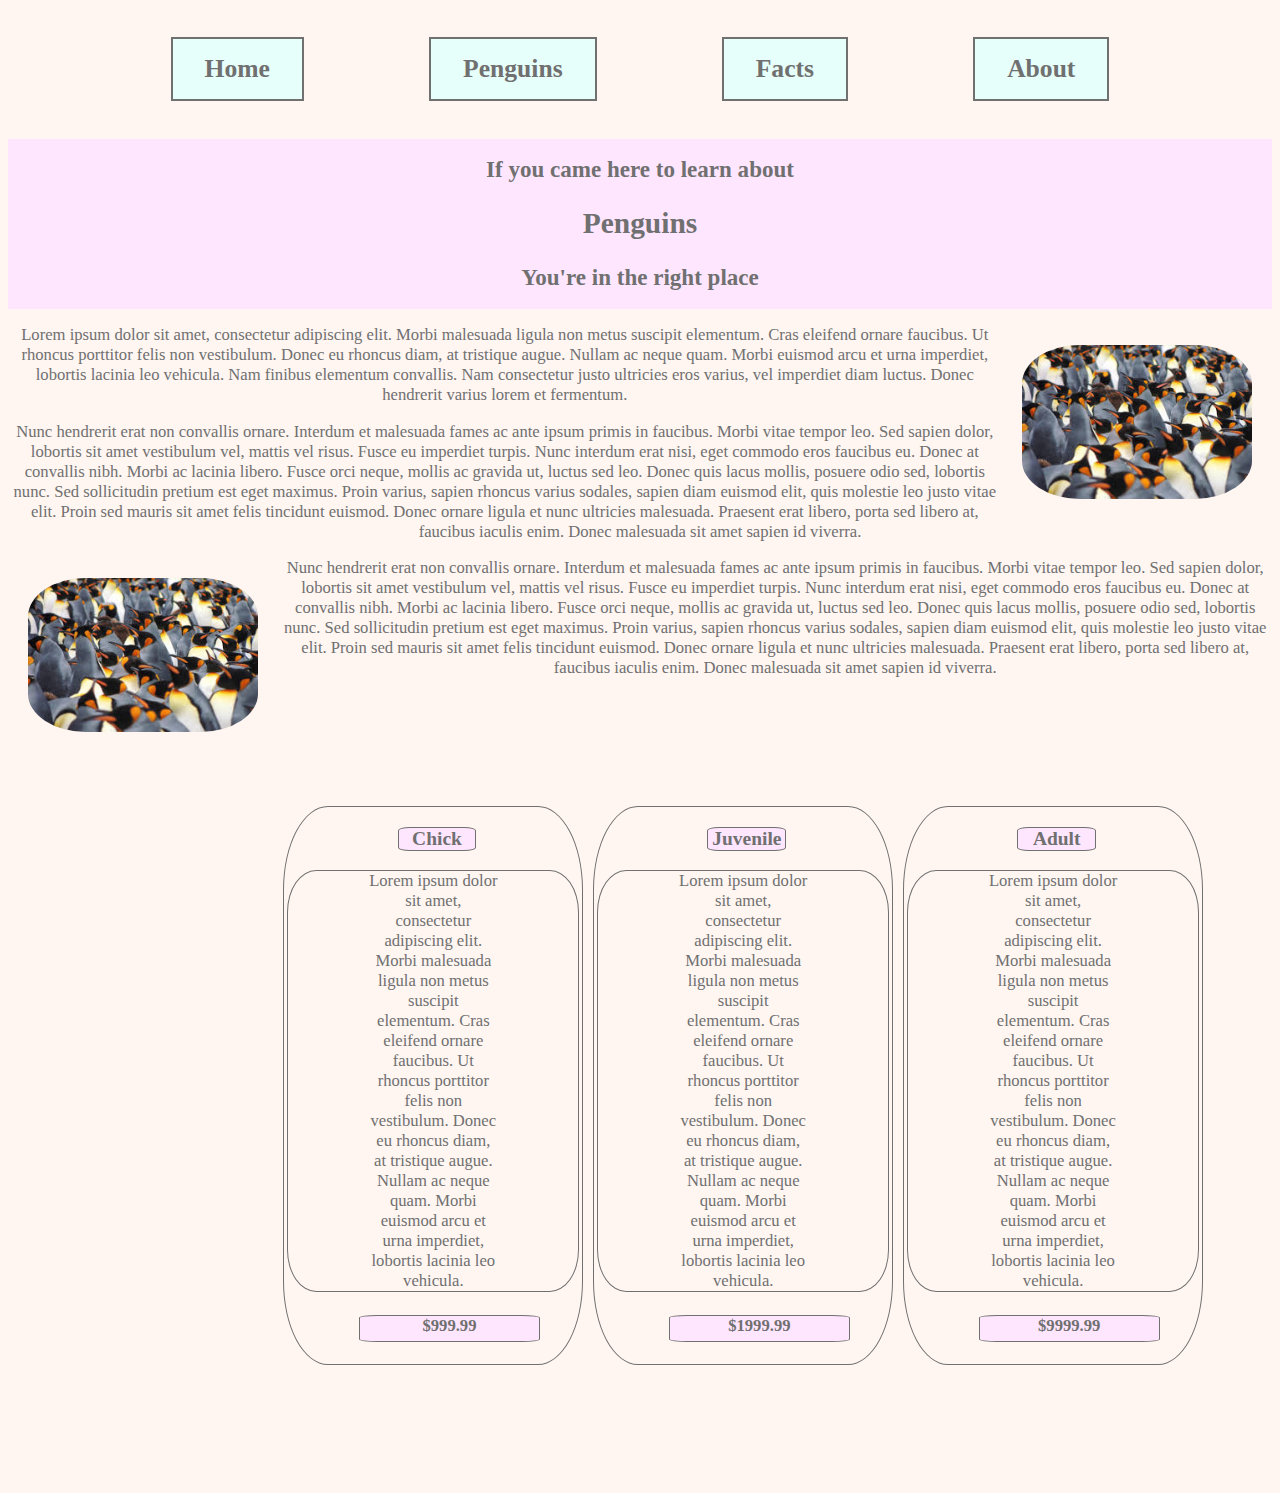
<file: index.html>
<html>
 <head>
     <title>Penguins</title>
     <link rel="stylesheet" href="style.css"> 
 </head>
 <body>
     <div class="nav">
     <h1><a class="button">Home</a></h1>
     <h1><a class="button">Penguins</a></h1>
     <h1><a class="button">Facts</a></h1>
     <h1><a class="button">About</a></h1>
     </div>
     <div class="banner">
         <h3>If you came here to learn about</h3>
         <h1>Penguins</h1>
         <h3>You're in the right place</h3>
     </div>
     <div class="main">
      <img src="Media/pasted%20image%200.png"><p>Lorem ipsum dolor sit amet, consectetur adipiscing elit. Morbi malesuada ligula non metus suscipit elementum. Cras eleifend ornare faucibus. Ut rhoncus porttitor felis non vestibulum. Donec eu rhoncus diam, at tristique augue. Nullam ac neque quam. Morbi euismod arcu et urna imperdiet, lobortis lacinia leo vehicula. Nam finibus elementum convallis. Nam consectetur justo ultricies eros varius, vel imperdiet diam luctus. Donec hendrerit varius lorem et fermentum.</p>
        

     <p>Nunc hendrerit erat non convallis ornare. Interdum et malesuada fames ac ante ipsum primis in faucibus. Morbi vitae tempor leo. Sed sapien dolor, lobortis sit amet vestibulum vel, mattis vel risus. Fusce eu imperdiet turpis. Nunc interdum erat nisi, eget commodo eros faucibus eu. Donec at convallis nibh. Morbi ac lacinia libero. Fusce orci neque, mollis ac gravida ut, luctus sed leo. Donec quis lacus mollis, posuere odio sed, lobortis nunc. Sed sollicitudin pretium est eget maximus. Proin varius, sapien rhoncus varius sodales, sapien diam euismod elit, quis molestie leo justo vitae elit. Proin sed mauris sit amet felis tincidunt euismod. Donec ornare ligula et nunc ultricies malesuada. Praesent erat libero, porta sed libero at, faucibus iaculis enim. Donec malesuada sit amet sapien id viverra.</p>
         
     <img src="Media/pasted%20image%200.png" style="float:left;"><p>Nunc hendrerit erat non convallis ornare. Interdum et malesuada fames ac ante ipsum primis in faucibus. Morbi vitae tempor leo. Sed sapien dolor, lobortis sit amet vestibulum vel, mattis vel risus. Fusce eu imperdiet turpis. Nunc interdum erat nisi, eget commodo eros faucibus eu. Donec at convallis nibh. Morbi ac lacinia libero. Fusce orci neque, mollis ac gravida ut, luctus sed leo. Donec quis lacus mollis, posuere odio sed, lobortis nunc. Sed sollicitudin pretium est eget maximus. Proin varius, sapien rhoncus varius sodales, sapien diam euismod elit, quis molestie leo justo vitae elit. Proin sed mauris sit amet felis tincidunt euismod. Donec ornare ligula et nunc ultricies malesuada. Praesent erat libero, porta sed libero at, faucibus iaculis enim. Donec malesuada sit amet sapien id viverra.</p>
    </div>
     <div class="pricing">
      <div  class="price">
         <h3>Chick</h3>
          <p>Lorem ipsum dolor sit amet, consectetur adipiscing elit. Morbi malesuada ligula non metus suscipit elementum. Cras eleifend ornare faucibus. Ut rhoncus porttitor felis non vestibulum. Donec eu rhoncus diam, at tristique augue. Nullam ac neque quam. Morbi euismod arcu et urna imperdiet, lobortis lacinia leo vehicula.</p>
          <h4>$999.99</h4>
         </div>
      <div class="price">
         <h3>Juvenile</h3>
          <p>Lorem ipsum dolor sit amet, consectetur adipiscing elit. Morbi malesuada ligula non metus suscipit elementum. Cras eleifend ornare faucibus. Ut rhoncus porttitor felis non vestibulum. Donec eu rhoncus diam, at tristique augue. Nullam ac neque quam. Morbi euismod arcu et urna imperdiet, lobortis lacinia leo vehicula.</p>
          <h4>$1999.99</h4>
         </div>
      <div  class="price" >
         <h3>Adult</h3>
          <p>Lorem ipsum dolor sit amet, consectetur adipiscing elit. Morbi malesuada ligula non metus suscipit elementum. Cras eleifend ornare faucibus. Ut rhoncus porttitor felis non vestibulum. Donec eu rhoncus diam, at tristique augue. Nullam ac neque quam. Morbi euismod arcu et urna imperdiet, lobortis lacinia leo vehicula.</p>
          <h4>$9999.99</h4>
         </div>
     </div>
 </body>
</html>
</file>
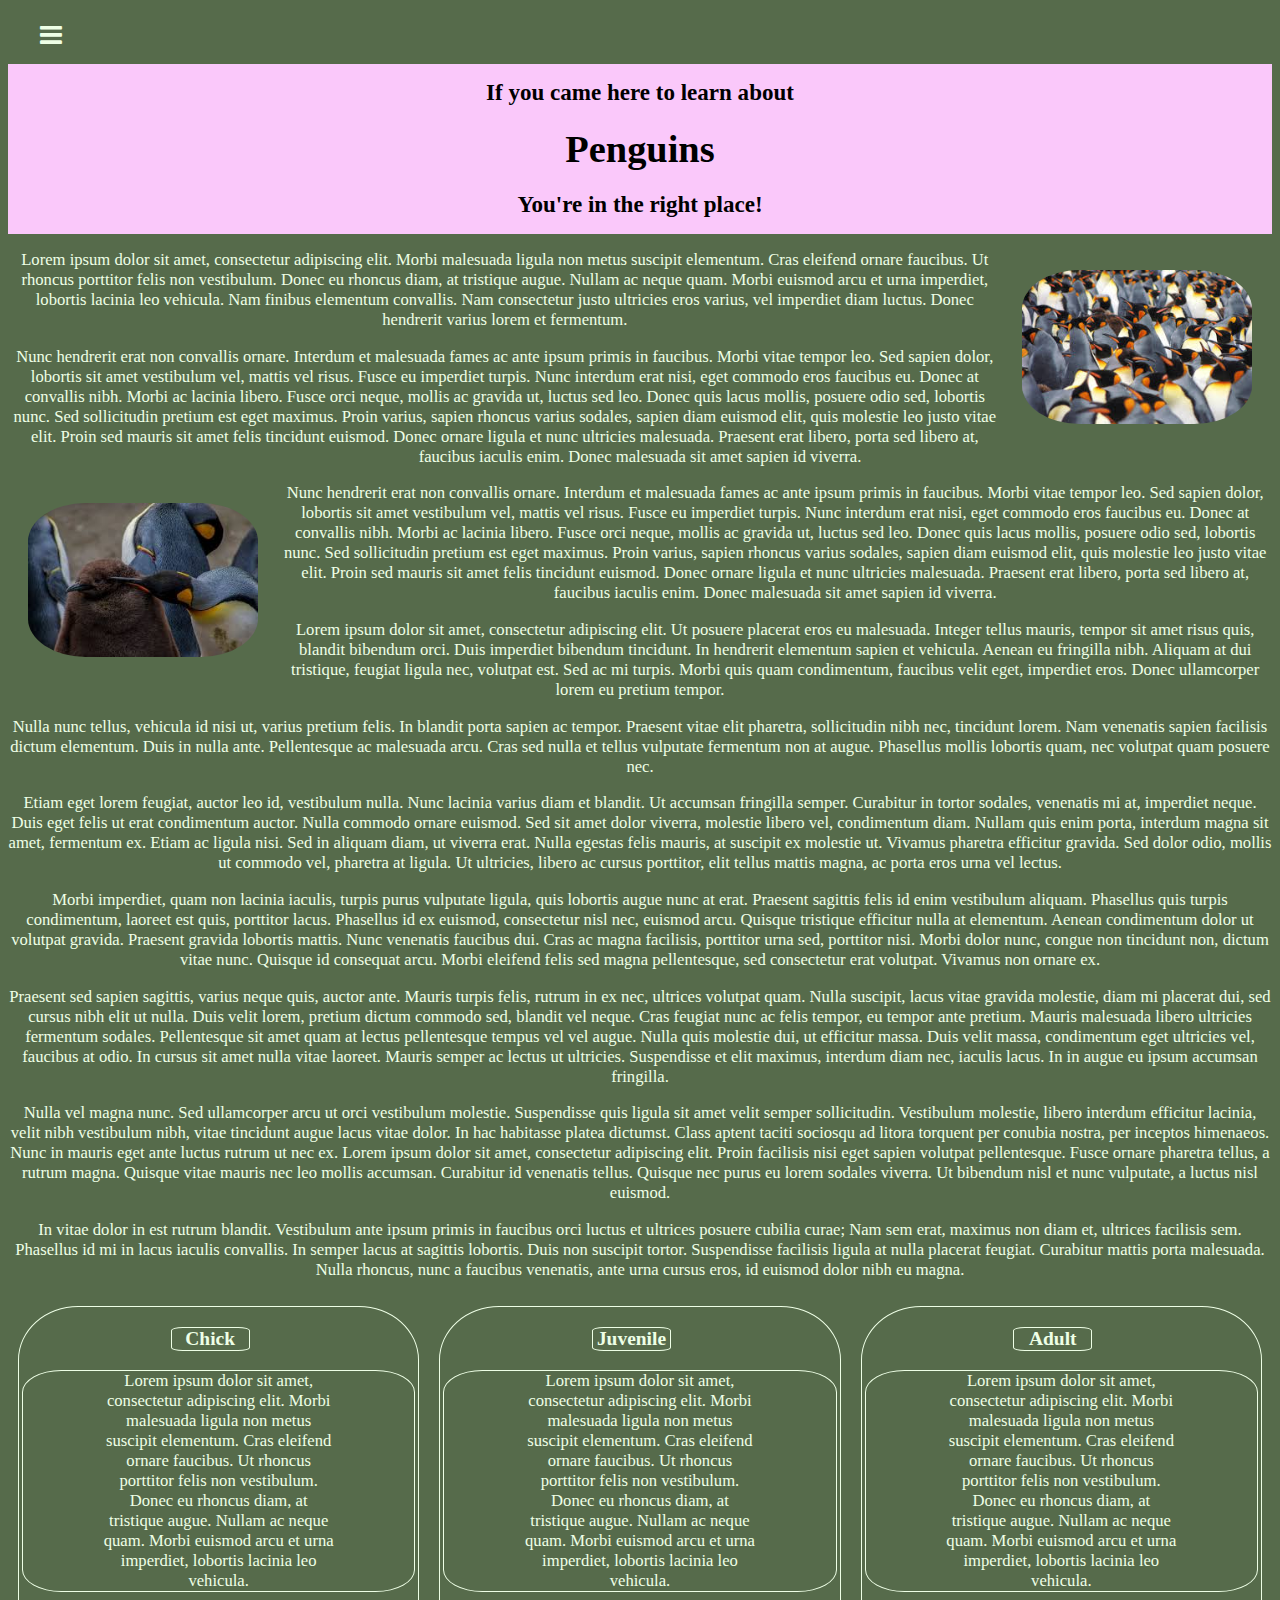
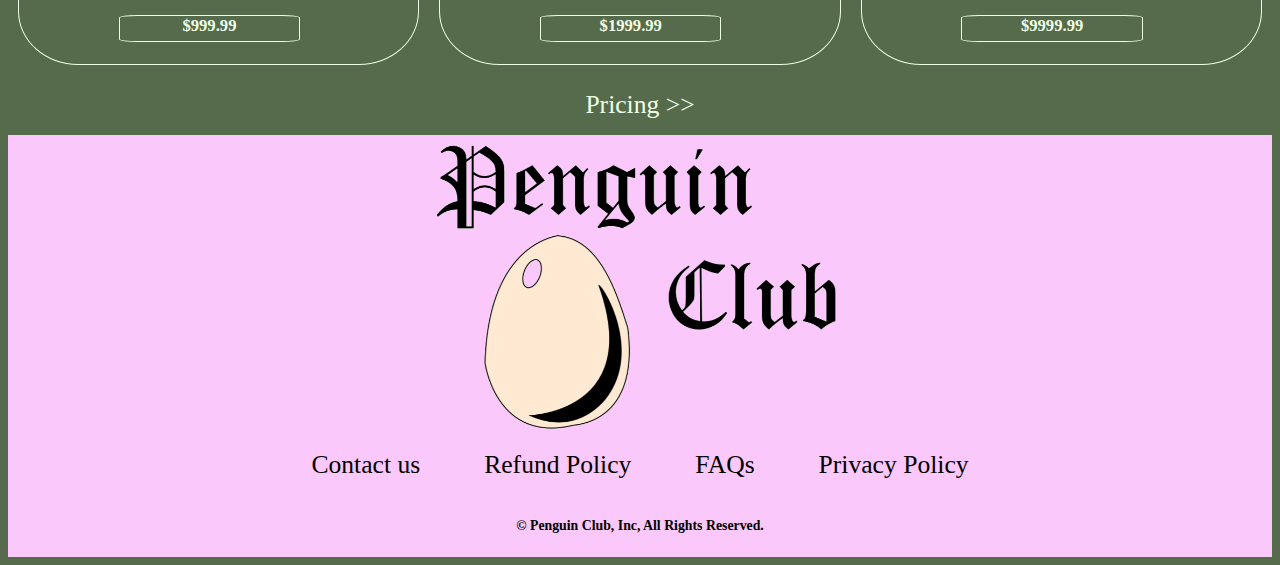
<file: SkillsUSA-5-21/index.html>
<html>
 <head>
     <title>Penguins</title>
 <body>

     <link rel="stylesheet" href="style.css"> 
     <link rel="stylesheet" href="https://cdnjs.cloudflare.com/ajax/libs/font-awesome/4.7.0/css/font-awesome.min.css">
     <script src="script.js"></script>
 </head>
 <body>
     <a href="javascript:void(0);" class="icon" onclick="myFunction()">
            <i class="fa fa-bars"></i>
     </a>
     <div id="nav">
     <h1><a class="button">Home</a></h1>
     <h1><a class="button">Penguins</a></h1>
     <h1><a class="button">Facts</a></h1>
     <h1><a class="button">About</a></h1>
     </div>

     <div class="banner">
         <h3>If you came here to learn about</h3>
         <h1>Penguins</h1>
         <h3>You're in the right place!</h3>
     </div>
     <div class="main">
      <img src="Media/pasted%20image%200.png"><p>Lorem ipsum dolor sit amet, consectetur adipiscing elit. Morbi malesuada ligula non metus suscipit elementum. Cras eleifend ornare faucibus. Ut rhoncus porttitor felis non vestibulum. Donec eu rhoncus diam, at tristique augue. Nullam ac neque quam. Morbi euismod arcu et urna imperdiet, lobortis lacinia leo vehicula. Nam finibus elementum convallis. Nam consectetur justo ultricies eros varius, vel imperdiet diam luctus. Donec hendrerit varius lorem et fermentum.</p>
        

     <p>Nunc hendrerit erat non convallis ornare. Interdum et malesuada fames ac ante ipsum primis in faucibus. Morbi vitae tempor leo. Sed sapien dolor, lobortis sit amet vestibulum vel, mattis vel risus. Fusce eu imperdiet turpis. Nunc interdum erat nisi, eget commodo eros faucibus eu. Donec at convallis nibh. Morbi ac lacinia libero. Fusce orci neque, mollis ac gravida ut, luctus sed leo. Donec quis lacus mollis, posuere odio sed, lobortis nunc. Sed sollicitudin pretium est eget maximus. Proin varius, sapien rhoncus varius sodales, sapien diam euismod elit, quis molestie leo justo vitae elit. Proin sed mauris sit amet felis tincidunt euismod. Donec ornare ligula et nunc ultricies malesuada. Praesent erat libero, porta sed libero at, faucibus iaculis enim. Donec malesuada sit amet sapien id viverra.</p>
         
     <img src="Media/penguins2.png" style="float:left; margin-bottom:20px;"><p>Nunc hendrerit erat non convallis ornare. Interdum et malesuada fames ac ante ipsum primis in faucibus. Morbi vitae tempor leo. Sed sapien dolor, lobortis sit amet vestibulum vel, mattis vel risus. Fusce eu imperdiet turpis. Nunc interdum erat nisi, eget commodo eros faucibus eu. Donec at convallis nibh. Morbi ac lacinia libero. Fusce orci neque, mollis ac gravida ut, luctus sed leo. Donec quis lacus mollis, posuere odio sed, lobortis nunc. Sed sollicitudin pretium est eget maximus. Proin varius, sapien rhoncus varius sodales, sapien diam euismod elit, quis molestie leo justo vitae elit. Proin sed mauris sit amet felis tincidunt euismod. Donec ornare ligula et nunc ultricies malesuada. Praesent erat libero, porta sed libero at, faucibus iaculis enim. Donec malesuada sit amet sapien id viverra.</p>
         
    <p>Lorem ipsum dolor sit amet, consectetur adipiscing elit. Ut posuere placerat eros eu malesuada. Integer tellus mauris, tempor sit amet risus quis, blandit bibendum orci. Duis imperdiet bibendum tincidunt. In hendrerit elementum sapien et vehicula. Aenean eu fringilla nibh. Aliquam at dui tristique, feugiat ligula nec, volutpat est. Sed ac mi turpis. Morbi quis quam condimentum, faucibus velit eget, imperdiet eros. Donec ullamcorper lorem eu pretium tempor.<br />

    <p>Nulla nunc tellus, vehicula id nisi ut, varius pretium felis. In blandit porta sapien ac tempor. Praesent vitae elit pharetra, sollicitudin nibh nec, tincidunt lorem. Nam venenatis sapien facilisis dictum elementum. Duis in nulla ante. Pellentesque ac malesuada arcu. Cras sed nulla et tellus vulputate fermentum non at augue. Phasellus mollis lobortis quam, nec volutpat quam posuere nec.</p>

    <p>Etiam eget lorem feugiat, auctor leo id, vestibulum nulla. Nunc lacinia varius diam et blandit. Ut accumsan fringilla semper. Curabitur in tortor sodales, venenatis mi at, imperdiet neque. Duis eget felis ut erat condimentum auctor. Nulla commodo ornare euismod. Sed sit amet dolor viverra, molestie libero vel, condimentum diam. Nullam quis enim porta, interdum magna sit amet, fermentum ex. Etiam ac ligula nisi. Sed in aliquam diam, ut viverra erat. Nulla egestas felis mauris, at suscipit ex molestie ut. Vivamus pharetra efficitur gravida. Sed dolor odio, mollis ut commodo vel, pharetra at ligula. Ut ultricies, libero ac cursus porttitor, elit tellus mattis magna, ac porta eros urna vel lectus.</p>

    <p>Morbi imperdiet, quam non lacinia iaculis, turpis purus vulputate ligula, quis lobortis augue nunc at erat. Praesent sagittis felis id enim vestibulum aliquam. Phasellus quis turpis condimentum, laoreet est quis, porttitor lacus. Phasellus id ex euismod, consectetur nisl nec, euismod arcu. Quisque tristique efficitur nulla at elementum. Aenean condimentum dolor ut volutpat gravida. Praesent gravida lobortis mattis. Nunc venenatis faucibus dui. Cras ac magna facilisis, porttitor urna sed, porttitor nisi. Morbi dolor nunc, congue non tincidunt non, dictum vitae nunc. Quisque id consequat arcu. Morbi eleifend felis sed magna pellentesque, sed consectetur erat volutpat. Vivamus non ornare ex.</p>

    <p>Praesent sed sapien sagittis, varius neque quis, auctor ante. Mauris turpis felis, rutrum in ex nec, ultrices volutpat quam. Nulla suscipit, lacus vitae gravida molestie, diam mi placerat dui, sed cursus nibh elit ut nulla. Duis velit lorem, pretium dictum commodo sed, blandit vel neque. Cras feugiat nunc ac felis tempor, eu tempor ante pretium. Mauris malesuada libero ultricies fermentum sodales. Pellentesque sit amet quam at lectus pellentesque tempus vel vel augue. Nulla quis molestie dui, ut efficitur massa. Duis velit massa, condimentum eget ultricies vel, faucibus at odio. In cursus sit amet nulla vitae laoreet. Mauris semper ac lectus ut ultricies. Suspendisse et elit maximus, interdum diam nec, iaculis lacus. In in augue eu ipsum accumsan fringilla.</p>

   <p> Nulla vel magna nunc. Sed ullamcorper arcu ut orci vestibulum molestie. Suspendisse quis ligula sit amet velit semper sollicitudin. Vestibulum molestie, libero interdum efficitur lacinia, velit nibh vestibulum nibh, vitae tincidunt augue lacus vitae dolor. In hac habitasse platea dictumst. Class aptent taciti sociosqu ad litora torquent per conubia nostra, per inceptos himenaeos. Nunc in mauris eget ante luctus rutrum ut nec ex. Lorem ipsum dolor sit amet, consectetur adipiscing elit. Proin facilisis nisi eget sapien volutpat pellentesque. Fusce ornare pharetra tellus, a rutrum magna. Quisque vitae mauris nec leo mollis accumsan. Curabitur id venenatis tellus. Quisque nec purus eu lorem sodales viverra. Ut bibendum nisl et nunc vulputate, a luctus nisl euismod.</p>

    <p>In vitae dolor in est rutrum blandit. Vestibulum ante ipsum primis in faucibus orci luctus et ultrices posuere cubilia curae; Nam sem erat, maximus non diam et, ultrices facilisis sem. Phasellus id mi in lacus iaculis convallis. In semper lacus at sagittis lobortis. Duis non suscipit tortor. Suspendisse facilisis ligula at nulla placerat feugiat. Curabitur mattis porta malesuada. Nulla rhoncus, nunc a faucibus venenatis, ante urna cursus eros, id euismod dolor nibh eu magna.</p>
    </div>
     <div class="pricingArea">
     <div class="pricingTables">
      <div  class="price">
         <h3>Chick</h3>
          <p>Lorem ipsum dolor sit amet, consectetur adipiscing elit. Morbi malesuada ligula non metus suscipit elementum. Cras eleifend ornare faucibus. Ut rhoncus porttitor felis non vestibulum. Donec eu rhoncus diam, at tristique augue. Nullam ac neque quam. Morbi euismod arcu et urna imperdiet, lobortis lacinia leo vehicula.</p>
          <h4>$999.99</h4>
         </div>
      <div class="price">
         <h3>Juvenile</h3>
          <p>Lorem ipsum dolor sit amet, consectetur adipiscing elit. Morbi malesuada ligula non metus suscipit elementum. Cras eleifend ornare faucibus. Ut rhoncus porttitor felis non vestibulum. Donec eu rhoncus diam, at tristique augue. Nullam ac neque quam. Morbi euismod arcu et urna imperdiet, lobortis lacinia leo vehicula.</p>
          <h4>$1999.99</h4>
         </div>
      <div  class="price" >
         <h3>Adult</h3>
          <p>Lorem ipsum dolor sit amet, consectetur adipiscing elit. Morbi malesuada ligula non metus suscipit elementum. Cras eleifend ornare faucibus. Ut rhoncus porttitor felis non vestibulum. Donec eu rhoncus diam, at tristique augue. Nullam ac neque quam. Morbi euismod arcu et urna imperdiet, lobortis lacinia leo vehicula.</p>
          <h4>$9999.99</h4>
         </div>
         <p><br /></p>
        </div>
         <div class="pricingButton">
             <a class="button">Pricing >></a>
         </div>
     </div>
     <div class="footer">
     <img src="Media/Logo.PNG" />
         <div class="footerButtons">
         <a class="button">Contact us</a>
         <a class="button">Refund Policy</a>
         <a class="button">FAQs</a>
         <a class="button">Privacy Policy</a>
         </div>
         <h5>&copy; Penguin Club, Inc, All Rights Reserved.</h5>
     </div>
 </body>
</html>
</file>
<file: style.css>
body{
    background-color:#FFF6F2;
    font-size:1.3vw;
    color:#707070;
    justify-content:center;
}

.main{
    text-align:center;
    color:#707070;
    font-size:1.3vw;
}
.nav{
    display:flex;
    align-content:space-between;
    align-items:center;
    justify-content:space-around;
    margin:15px 100px;
    color:#707070;
    position: sticky;
    top: 0;
    background-color:#FFF6F2;
}
a{
    background-color:#E6FFFB ;
  border:2px solid #707070;
  color: #707070;
  padding: 15px 32px;
  text-align: center;
  text-decoration: none;
  display: inline-block;
  font-size: 2vw;
  cursor: pointer;
  transition-duration:0.6s;
}
a:hover{
    color:#E6FFFB;
    background-color:#707070;
    border-color:#E6FFFB;

}
.banner{
    background-color:#FFE6FF;
    height:170px;
    width:auto;
    color:#707070;
    text-align:center;
    display:flex;
    justify-content:space-around;
    align-content:space-between;
    align-items:center;
    flex-direction:column;
}
.banner >h1{
    margin:0px 10px;
    font-size:2.3vw;
}
.banner >h3{
    margin:10px 0px;
    font-size:1.8vw;
}
.main > img{
    float:right;
    border-radius: 25%;
    width:18vw;
    margin:20px;
}
.pricing{
    display:flex;
    justify-content:space-around;
    align-content:center;
    margin:5vw;
    background-color:#FFF6F2;
    
}
.price{
    border:1px solid #707070;
    border-radius:15%;
    margin:5vw 5px;
    text-align:center;
}
.price >h3{
    border:1px solid #707070;
    border-radius:15%;
    width:6vw;
    margin-left:38%;
    margin-right:33%;
    background-color:#FFE6FF;
    align-self:center;
}
.price > p{
    border:1px solid #707070;
    border-radius:10%;
    margin:3px;
    background-color:#FFF6F2;
    align-self:center;
    padding:0px 80px;
}
.price > h4{
    border:1px solid #707070;
    border-radius:10%;
    background-color:#FFE6FF;
    align-self:center;
    width:14vw;
    height:2vw;
    margin-left:25%;
    
}
</file>
<file: SkillsUSA-5-21/style.css>
body{
    background-color:#566B4B;
    font-size:1.3vw;
    color:#EEFFE6;
    justify-content:center;
}

.main{
    text-align:center;
    color:#EEFFE6;
    font-size:1.3vw;
}
#nav{
    display:none;
    align-content:space-between;
    align-items:center;
    justify-content:space-around;
    
    color:#EEFFE6;
    position: sticky;
    top: 0;
    background-color:#566B4B;
}
a{
  
  color: #EEFFE6;
  padding: 15px 32px;
  text-align: center;
  text-decoration: none;
  display: inline-block;
  font-size: 2vw;
  cursor: pointer;
  transition-duration:0.6s;
}
a:hover{
    color:#566B4B;
    background-color:#EEFFE6;
    border-color:#E6FFFB;

}
.banner{
    background-color:#FAC8FA;
    height:170px;
    width:auto;
    color:black;
    text-align:center;
    display:flex;
    justify-content:space-around;
    align-content:space-between;
    align-items:center;
    flex-direction:column;
}
.banner >h1{
    margin:0px 10px;
    font-size:3vw;
}
.banner >h3{
    margin:10px 0px;
    font-size:1.8vw;
}
.main > img{
    float:right;
    border-radius: 25%;
    width:18vw;
    margin:20px;
}
.pricingArea{
    display:flex;
    flex-direction:column;
    width:100%;
}
.pricingTables{
    display:flex;
    justify-content:space-around;
    align-content:center;
    background-color:#566B4B;
    align-items:center;
    width:100%;
    
}
.price{
    border:1px solid #EEFFE6;
    border-radius:15%;
    margin:10px;
    text-align:center;
}
.price >h3{
    border:1px solid #EEFFE6;
    border-radius:15%;
    width:6vw;
    margin-left:38%;
    margin-right:33%;
    background-color:#566B4B;
    align-self:center;
}
.price > p{
    border:1px solid #EEFFE6;
    border-radius:10%;
    margin:3px;
    background-color:#566B4B;
    align-self:center;
    padding:0px 80px;
}
.price > h4{
    border:1px solid #EEFFE6;
    border-radius:10%;
    background-color:#566B4B;
    align-self:center;
    width:14vw;
    height:2vw;
    margin-left:25%;
    
}
.pricingButton{
    align-self:center;
}
.footer{
    background-color:#FAC8FA;
    max-height:100%%;
    display:flex;
    flex-direction:column;
    align-content:center;
    justify-content: center;
    align-items:center;
    color:black;
}
.footer > img{
    height:300px;
    width:405.3px;
}
.footerButtons{
    display:flex;
    flex-direction:row;
    justify-content:space-around;
}
.footerButtons > .button{
    border:none;
    background-color:#FAC8FA;
    color:black;
}
.footerButtons > a:hover{
    background-color:#566B4B;
    color:white;
    
}
@media only screen  
  and (min-device-width: 414px) 
  and (max-device-width: 736px) 
  and (-webkit-min-device-pixel-ratio: 3){
      .pricing {
          display:none;
      }
      .pricingButton {
          width:5vw;
      }
        
}
</file>
